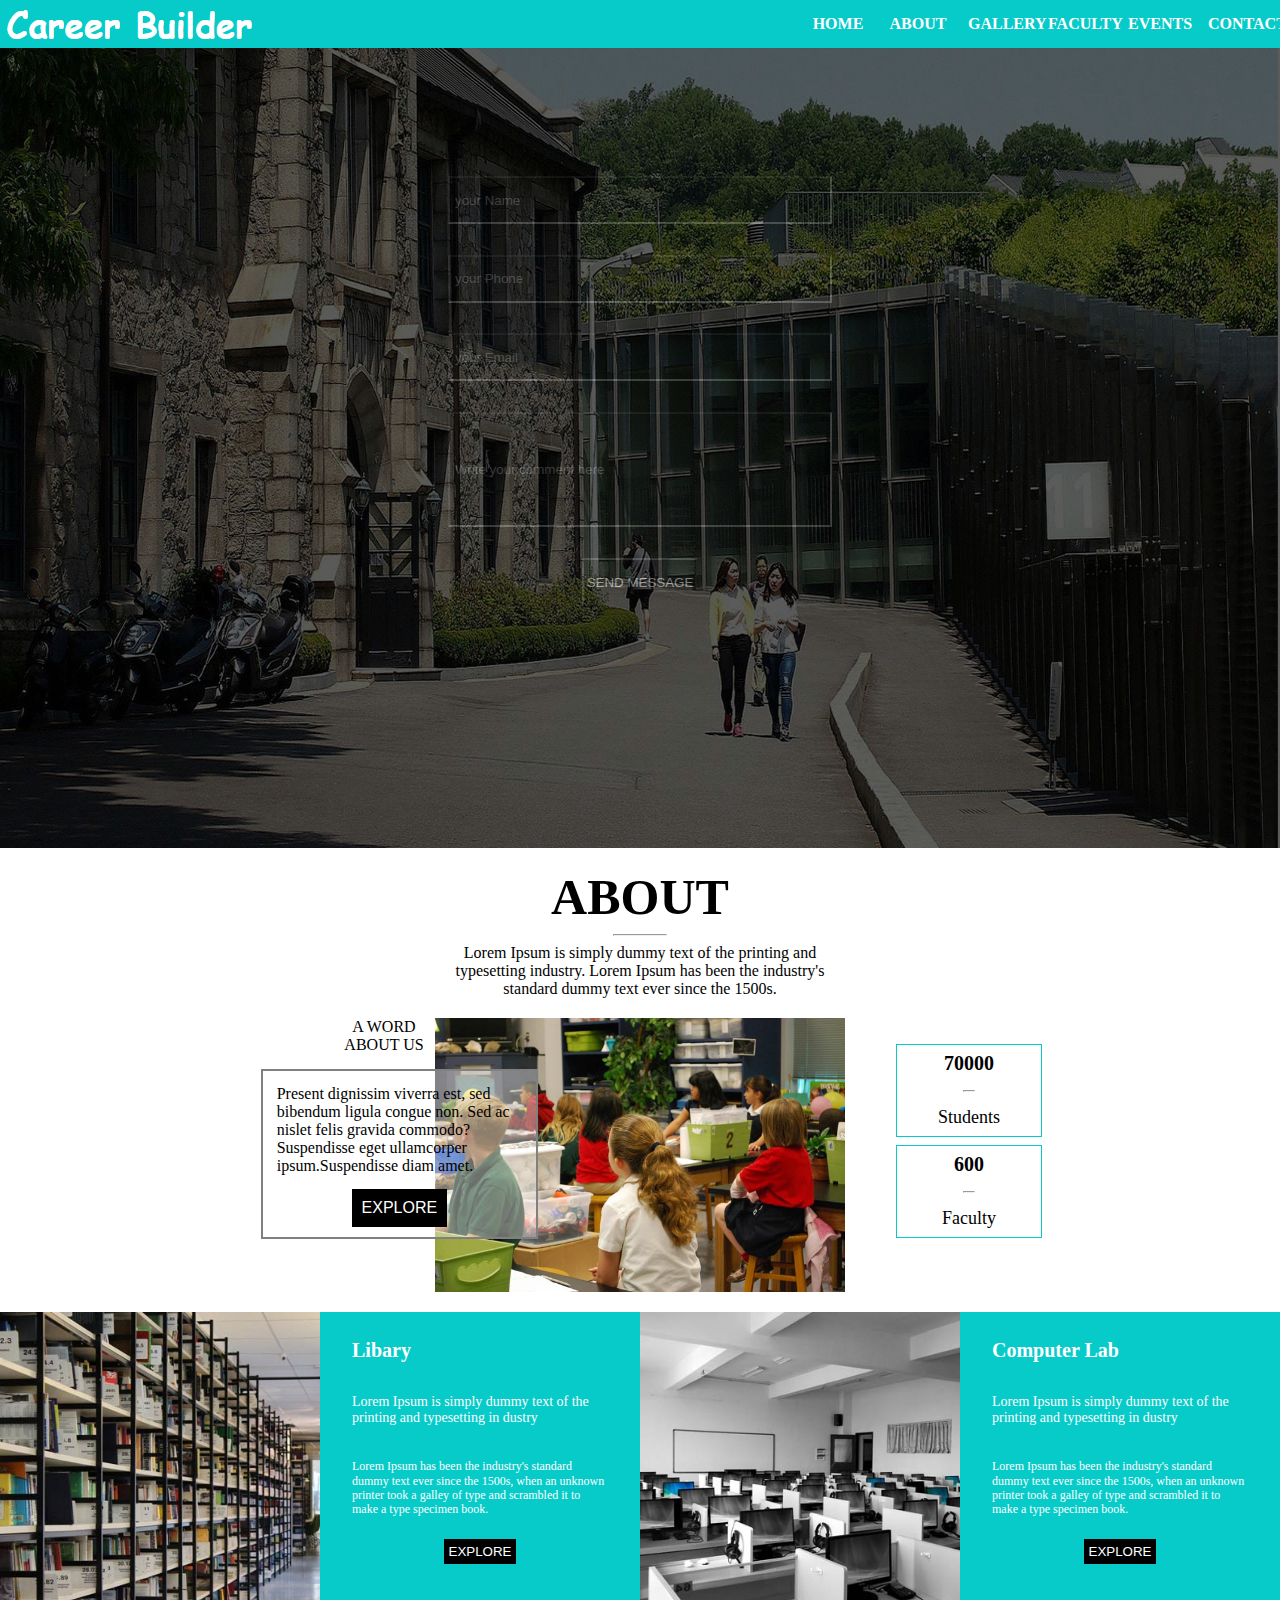
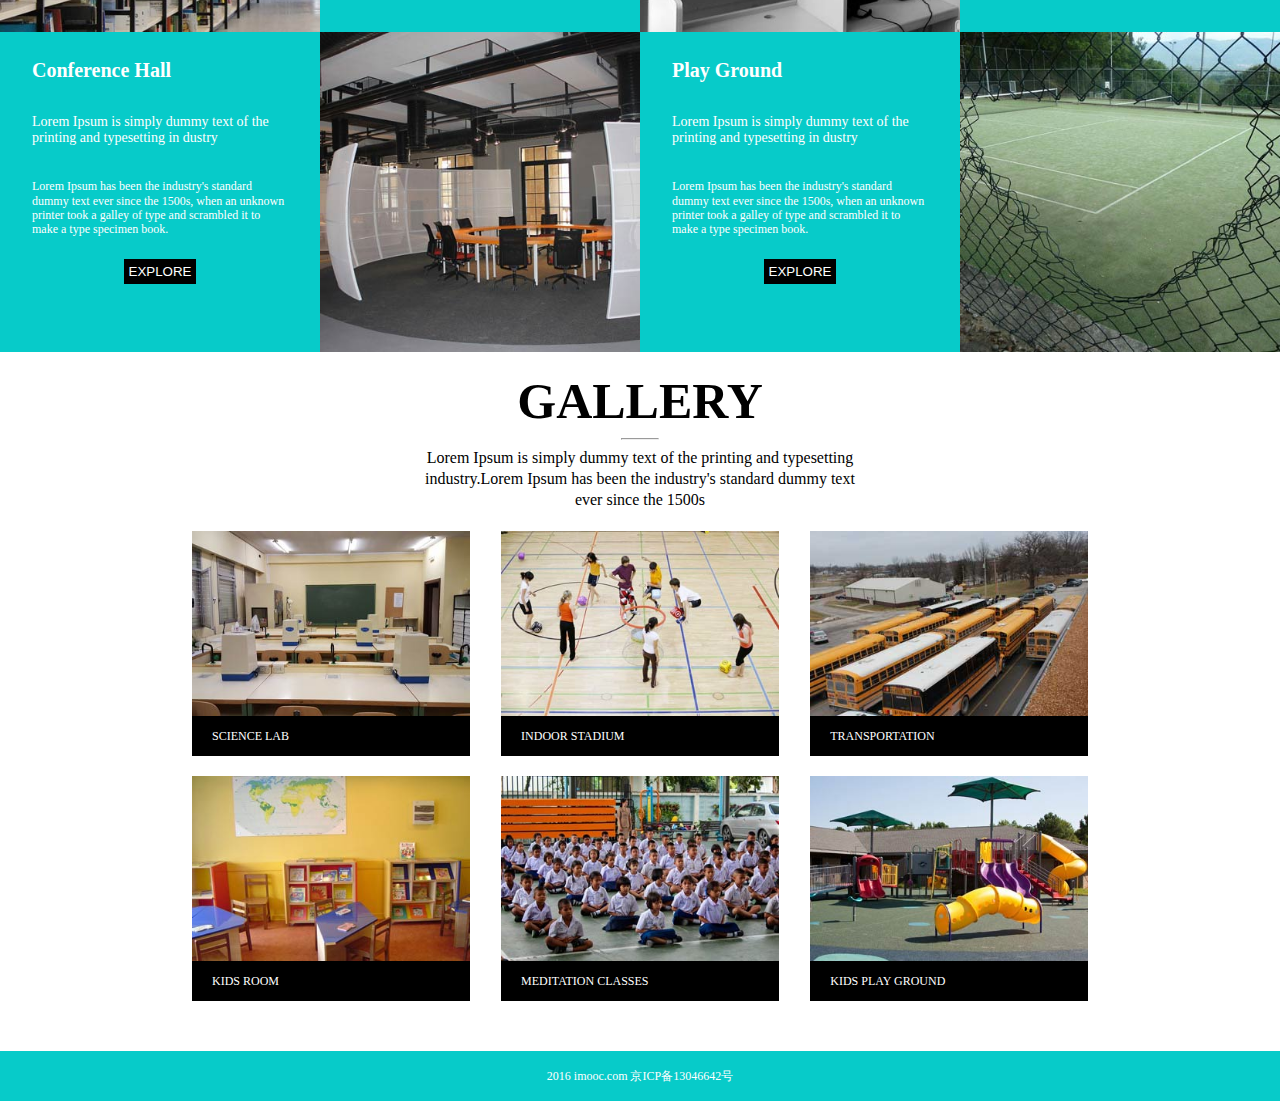
<file: careerBuilder/index.html>
<html>
<head>
	<meta charset="UTF-8">
	<title>首页</title>
	<script type="text/javascript" src="js/main.js"></script>
	<link rel="stylesheet" type="text/css" href="css/index.css">
</head>
<body onload="init()">
	<div class="header">
		<div class="logo">
			<a href="#">
				<img src="images/logo.png">
			</a>
		</div>
		<div class="menu">
			<ul>
				<li><a href="#">HOME</a></li>
				<li><a href="#">ABOUT</a></li>
				<li><a href="#">GALLERY</a></li>
				<li><a href="#">FACULTY</a></li>
				<li><a href="#">EVENTS</a></li>
				<li><a href="#">CONTACT</a></li>
			</ul>
		</div>
	</div>
	<div class="banner">
		<a href="#">
			<img src="images/banner3.jpg">
		</a>
		<div class="cover" id="cover">
			<div class="userInfo" id="userInfo">
				<form>
					<input type="text" id="name" placeholder="your Name">
					<input type="text" id="phone" placeholder="your Phone">
					<input type="text" id="email" placeholder="your Email">
					<input type="text" id="comment" placeholder="Write your comment here">
					<input type="submit" id="submit" value="SEND MESSAGE">
				</form>
			</div>
		</div>
	</div>
	<div class="about">
		<div class="aboutTitle">
			<h3>ABOUT</h3>
			<hr id="hr1">
			<p>Lorem Ipsum is simply dummy text of the printing and typesetting industry. Lorem Ipsum has been the industry's standard dummy text ever since the 1500s.</p>
		</div>
		<div class="aboutDetail">
			<div id="detail1">
				<p>A WORD</p>
				<p>ABOUT US</p>
				<div class="aboutContent">
					<p>Present dignissim viverra est, sed bibendum ligula congue non. Sed ac nislet felis gravida commodo?Suspendisse eget ullamcorper ipsum.Suspendisse diam amet.
					</p>
					<input type="button" value="EXPLORE" id="exploreBtn">
				</div>
			</div>
			<div id="detail3">
				<ul>
					<li>
						<p class="numberText">70000</p>
						<hr>
						<p class="normalText">Students</p>
					</li>
					<li>
						<p>600</p>
						<hr>
						<p class="normalText">Faculty</p>
					</li>
				</ul>
			</div>
			<div id="detail2">
				<img src="images/bb3.jpg">
			</div>
		</div>
		<div class="aboutList">
			<div class="aboutListSubDiv">
				<img src="images/b1.jpg">
			</div>
			<div class="aboutListSubDiv">
				<div class="imgContentDiv">
					<p class="title">Libary</p>
					<p class="subTitle">
						Lorem Ipsum is simply dummy text of the printing and typesetting in dustry
					</p>
					<p class="content">
						Lorem Ipsum has been the industry's standard dummy text ever since the 1500s, when an unknown printer took a galley of type and scrambled it to make a type specimen book.
					</p>
					<input type="button" value="EXPLORE" />
				</div>
			</div>
			<div class="aboutListSubDiv">
				<img src="images/b2.jpg">
			</div>
			<div class="aboutListSubDiv">
				<div class="imgContentDiv">
					<p class="title"> Computer Lab</p>
					<p class="subTitle">
						Lorem Ipsum is simply dummy text of the printing and typesetting in dustry
					</p>
					<p class="content">
						Lorem Ipsum has been the industry's standard dummy text ever since the 1500s, when an unknown printer took a galley of type and scrambled it to make a type specimen book.
					</p>
					<input type="button" value="EXPLORE" />
				</div>
			</div>
			<div class="aboutListSubDiv">
				<div class="imgContentDiv">
					<p class="title">Conference Hall</p>
					<p class="subTitle">
						Lorem Ipsum is simply dummy text of the printing and typesetting in dustry
					</p>
					<p class="content">
						Lorem Ipsum has been the industry's standard dummy text ever since the 1500s, when an unknown printer took a galley of type and scrambled it to make a type specimen book.
					</p>
					<input type="button" value="EXPLORE" />
				</div>
			</div>
			<div class="aboutListSubDiv">
				<img src="images/b3.jpg">
			</div>
			<div class="aboutListSubDiv">
				<div class="imgContentDiv">
					<p class="title">Play Ground</p>
					<p class="subTitle">
						Lorem Ipsum is simply dummy text of the printing and typesetting in dustry
					</p>
					<p class="content">
						Lorem Ipsum has been the industry's standard dummy text ever since the 1500s, when an unknown printer took a galley of type and scrambled it to make a type specimen book.
					</p>
					<input type="button" value="EXPLORE">
				</div>
			</div>
			<div class="aboutListSubDiv">
				<img src="images/b4.jpg">
			</div>
		</div>		
	</div>
	<div class="gallery">
		<div class="galleryText">
			<h3>GALLERY</h3>
			<hr>
			<p id="galleryText">Lorem Ipsum is simply dummy text of the printing and typesetting industry.Lorem Ipsum has been the industry's standard dummy text ever since the 1500s</p>
		</div>
		<div class="galleryList">
			<ul>
				<li>
					<img src="images/03-01.jpg">
					<p>SCIENCE LAB</p>
				</li>
				<li>
					<img src="images/03-02.jpg">
					<p>INDOOR STADIUM</p>
				</li>
				<li id="right1">
					<img src="images/03-03.jpg">
					<p>TRANSPORTATION</p>
				</li>
				<li>
					<img src="images/03-04.jpg">
					<p>KIDS ROOM</p>
				</li>
				<li>
					<img src="images/03-05.jpg">
					<p>MEDITATION CLASSES</p>
				</li>
				<li id="right2">
					<img src="images/03-06.jpg">
					<p>KIDS PLAY GROUND</p>
				</li>
			</ul>
		</div>
	</div>
	<div class="footer">
		<p>2016 imooc.com 京ICP备13046642号</p>
	</div>
</body>
</html>
</file>
<file: careerBuilder/css/index.css>
*{
	padding:0px;
	margin:0px;
}

font{
	font-family: Microsoft YaHei UI;
}

.header{
	margin: 0px auto;
	width: 100%;
	overflow: hidden;
	background-color: #07cbc9;
}

.header .logo{
	float:left;
	position: relative;
	height:48px;
	width: 260px;
}
.header .menu{
	float:left;
	margin-left:35%;
	position: relative;

}

.header .menu ul{
	list-style: none;
	position: absolute;
	margin-left:100px;
	width:1000px;
}

.header .menu ul li{
	width:60px;
	float:left;
	margin: 0 20px 20px 0;
	text-align: center;
}


.header .menu ul li a{
	text-decoration:none;
	color: #ffffff;
	font-family: Microsoft YaHei UI;
	font-weight: bolder;
	line-height: 48px;
}

.header .menu ul li a:hover{
	background-color: #000000;
}

.banner{
	margin: 0px auto;
	height:800px;
	width:100%;
	overflow: hidden;
}


.banner .cover{
	width: 100%;
	height:800px;
	float:left;
	overflow: hidden;
	position: absolute;
	display: block;
	/*设置背景色且透明*/
	background-color: #000000;
	opacity: 0.4;
}

.banner .cover .userInfo{
	display: block;
	float: left;
	position: absolute;
	width: 30%;
	height: 60%;
	overflow: hidden;
	/*通过设置外边距，实现居中显示*/
	margin-left:35%;
	margin-right:35%;
	margin-top:10%;
	line-height: 800px;
	background-color: #000000;
}

.banner img{
	position: absolute;
	float:left;
	height:800px;
	width: 100%;
}


.banner .cover .userInfo input[type="text"]{
	width: 100%;
	height:10%;
	margin-bottom: 8%;
	background-color: #000000;
	color:#ffffff;
	padding-left: 5px;
}

.banner .cover .userInfo input[type="submit"]{
	width:30%;
	height:10%;
	margin-left:35%;
	background-color: #000000;
	color: #ffffff;
}

.banner .cover .userInfo input[id="comment"]{
	height:24%;

}

.banner .cover .userInfo input:hover {
	border-color: #07cbc9;
}

.banner .cover .userInfo #submit:hover{
	border-style: none;
	background-color: #07cbc9;
	color:#000000;
}

.about{
	width: 100%;
	margin: 0px auto;
	overflow: hidden;
}

.about>div{
	margin-top:20px;
	margin-bottom: 20px;
}

h3{
	font-size:50px;
	font-family: Microsoft YaHei UI;
	text-align: center;
}

.about .aboutTitle p{
	width: 32%;
	margin: 0px auto;
	text-align: center;
}


.about .aboutTitle hr{
	width: 4%;
	color: #07cbc9;
	margin:8px auto;
}


.about .aboutDetail{
	width: 100%;
	margin-top: 0px auto;
	overflow: hidden;
}

.aboutDetail #detail1{
	width:24%;
	position: absolute;
	float: left;
	margin-left: 18%;
	text-align: center;
}

.aboutDetail #detail1>p{
	font-weight: normal;
	font-size: 16px;
	
}
.aboutDetail #detail1 .aboutContent{
	background-color: rgba(255,255,255,0.4);
	border:2px solid gray;
	margin-left:10%;
	margin-top:5%;
	text-align: center;
	overflow: hidden;
}

.aboutContent>p{
	font-family: Microsoft YaHei UI;
	font-size: 16px;
	text-align: left;
	margin:5% 5% 5% 5%;
}

.aboutDetail .aboutContent #exploreBtn{
	background-color: #000000;
	font-size: 16px;
	color: #ffffff;
	border-style: none;
	margin: 0px auto;
	padding: 10px 10px 10px 10px;
	margin-bottom: 4%;
}

.aboutDetail .aboutContent #exploreBtn:hover{
	opacity: 0.4;
	border: 1px solid black;

}

.aboutDetail #detail3{
	width: 12%;
	position: absolute;
	float: right;
	right:0px;
	margin-top:2%;
	margin-right:18%; 
}

.aboutDetail #detail3 ul{
	list-style: none;
	font-family: Microsoft YaHei UI;
	font-size: 20px;
	font-weight: bold;
	text-align: center;
}

.aboutDetail #detail3 ul li{
	border: 1px solid #07cbc9;
	margin-bottom: 5%;
	margin-right: 5%;
	padding: 5% 5% 5% 5%;
}
.aboutDetail #detail2{
	width: 32%;
	margin: 0px auto;
	overflow: hidden;
}

.aboutDetail #detail2 img{
	width: 100%;
}

.aboutDetail #detail3 hr{
	width: 8%;
	color: #07cbc9;
	margin: 0px auto;
	margin-top: 15px;
	margin-bottom: 15px;
}

.aboutDetail #detail3 .normalText{
	font-weight: normal;
	font-size: 18px;
}

.aboutList{
	width: 100%;
	overflow: hidden;
}

.aboutList .aboutListSubDiv{
	float: left;
	width: 25%;
	overflow: hidden;
	height:auto;
	/*height:337.25px;*/
 	background-color: #07cbc9;
}


.aboutList .aboutListSubDiv img{
	width: 100%;
}

.aboutList .imgContentDiv{
	width:100%;
	height:0;
	padding-bottom: 100%;
}

.aboutList .aboutListSubDiv .imgContentDiv p{
	line-height: 1.2em;
	padding: 8% 10% 2% 10%;
	color:#ffffff;
}


.aboutList .aboutListSubDiv .imgContentDiv input{
	color: #ffffff;
	background-color: #000000;
	border:none;
	margin-left:auto;
	margin-right:auto;
	display: block;
	padding: 5px 5px 5px 5px;
	margin-bottom: 12%;
	margin-top: 5%;
}

.aboutList .aboutListSubDiv .imgContentDiv input:hover{
	border:1px solid black;
	opacity: 0.4;
	background-color: #07cbc9;
	color:#ffffff;
}

.aboutList .aboutListSubDiv .imgContentDiv .title{
	font-size: 20px;
	font-family: Microsoft YaHei UI;
	font-weight: bold;
}

.aboutList .aboutListSubDiv .imgContentDiv p[class="subTitle"]{
	font-size: 14px;
	font-family: Microsoft YaHei UI;	
}

.aboutList .aboutListSubDiv .imgContentDiv p[class="content"]{
	font-size: 12px;
	font-family: Microsoft YaHei UI;

}

.gallery{
	width: 70%;
	overflow: hidden;
	margin: 0px auto;
}

.gallery .galleryText{
	width: 50%;
	margin: 0px auto;
	text-align: center;
}

.gallery .galleryText hr{
	width: 8%;
	color: #07cbc9;
	margin:8px auto;
}
.gallery .galleryText #galleryText{
	font-family: Microsoft YaHei UI;
	line-height: 1.3em;
}


.gallery .galleryList ul{
	width: 100%;
	margin:0px auto;
	overflow: hidden;
	list-style: none;
}

.gallery .galleryList ul li{
	width: 31%;
	float:left;
	margin-right: 3.5%;
	margin-top:20px;
	overflow: hidden;
}

.gallery .galleryList #right1,#right2{
	margin-right:0px;
}


.gallery .galleryList img{
	width: 100%;
	display: block;
}


.gallery .galleryList p{
	background-color: #000000;
	color: #ffffff;
	height:40px;
	font-size: 12px;
	font-family: Microsoft YaHei UI;
	line-height: 40px;
	padding-left: 20px;

}


.footer{
	margin-top:50px;
	height:50px;
	width: 100%;
	background-color: #07cbc9;
	text-align: center;
}

.footer p{
	font-size: 12px;
	color: #ffffff;
	line-height: 50px;
}
</file>
